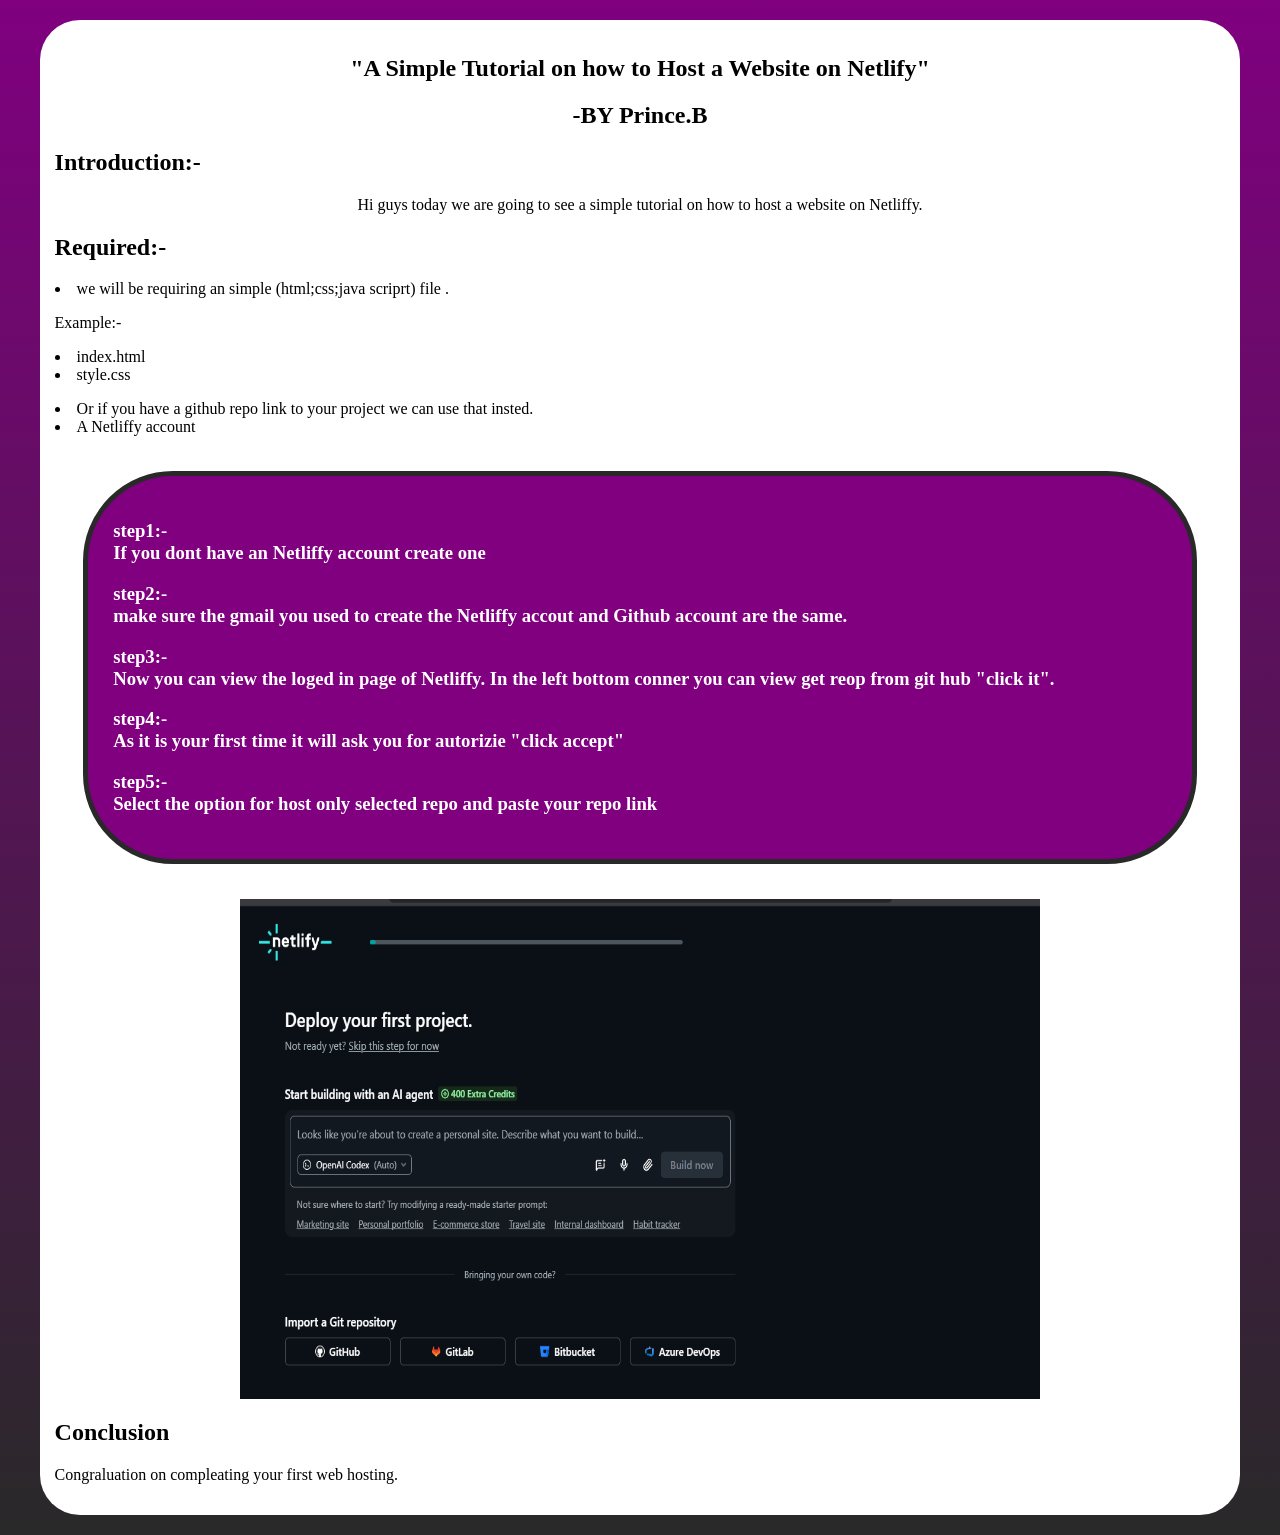
<file: index.html>
<html>
<head>
<title>A Simple Tutorial on how to Host a Website on Netlify</title>
<link rel="stylesheet" href="sample host.css">
</head>
<body>

<div class="container">

<h2 class=top>
"A Simple Tutorial on how to Host a Website on Netlify"</h2>
<h2 class=name>
-BY Prince.B
</h2>

<h2 class=intro>Introduction:-</h2>
<p class=top>	Hi guys today we are going to see a simple tutorial on how to host a website on Netliffy.</p>

<h2 class= sh>Required:-</h2>
<li>we will be requiring an simple (html;css;java scriprt) file .</li>
<p>
Example:-<br>
<li>index.html</li>
<li>style.css</li>
</p>
<li>Or if you have a github repo link to your project we can use that insted.</li>
<li>A Netliffy account</ul>

<div class=box1>
<h3>step1:-<br>If you dont have an Netliffy account create one </h3>
<h3>step2:-<br>make sure the gmail you used to create the Netliffy accout and Github account are the same.</h3>
<h3>step3:-<br>Now you can view the loged in page of Netliffy.
In the left bottom conner you can view get reop from git hub "click it".</h3>
<h3>step4:-<br>As it is your first time it will ask you for autorizie "click accept"</h3>
<h3>step5:-<br>Select the option for host only selected repo and paste your repo link </h3>
</div>

<img id="web" src="Screenshot 2026-08-21 161331.png" alt="web">
  
<h2 class=sh>Conclusion</h2>
<p class=con>
Congraluation on compleating your first web hosting.
</p> 

</div>
</div>
</body>
</html>
</file>
<file: sample host.css>
body {
  background:linear-gradient(to bottom, purple, #292929);
  font-family: "Noto Serif SemiBold", Serif, SemiBold;
     }

    .container{
    width: 95%;
    padding: 15px;
    margin: 20px auto;
    box-sizing: border-box;
    border-radius: 40px 40px 40px 40px;
    background-color:white
}

img {
    width: 800px;
    height: 500px;
    display: block;
    margin: auto;
}
.top{
text-align:center;
}

.name{
    text-align:center;
}

.box1{
    width: 90%;
    margin: 35px auto;
    background-color: purple ;
    padding: 25px;
    border-radius: 90px 90px 90px 90px;
    border-color: #292929;
    border-style: solid ;
    border-width: thick;
    color:white
}
</file>
